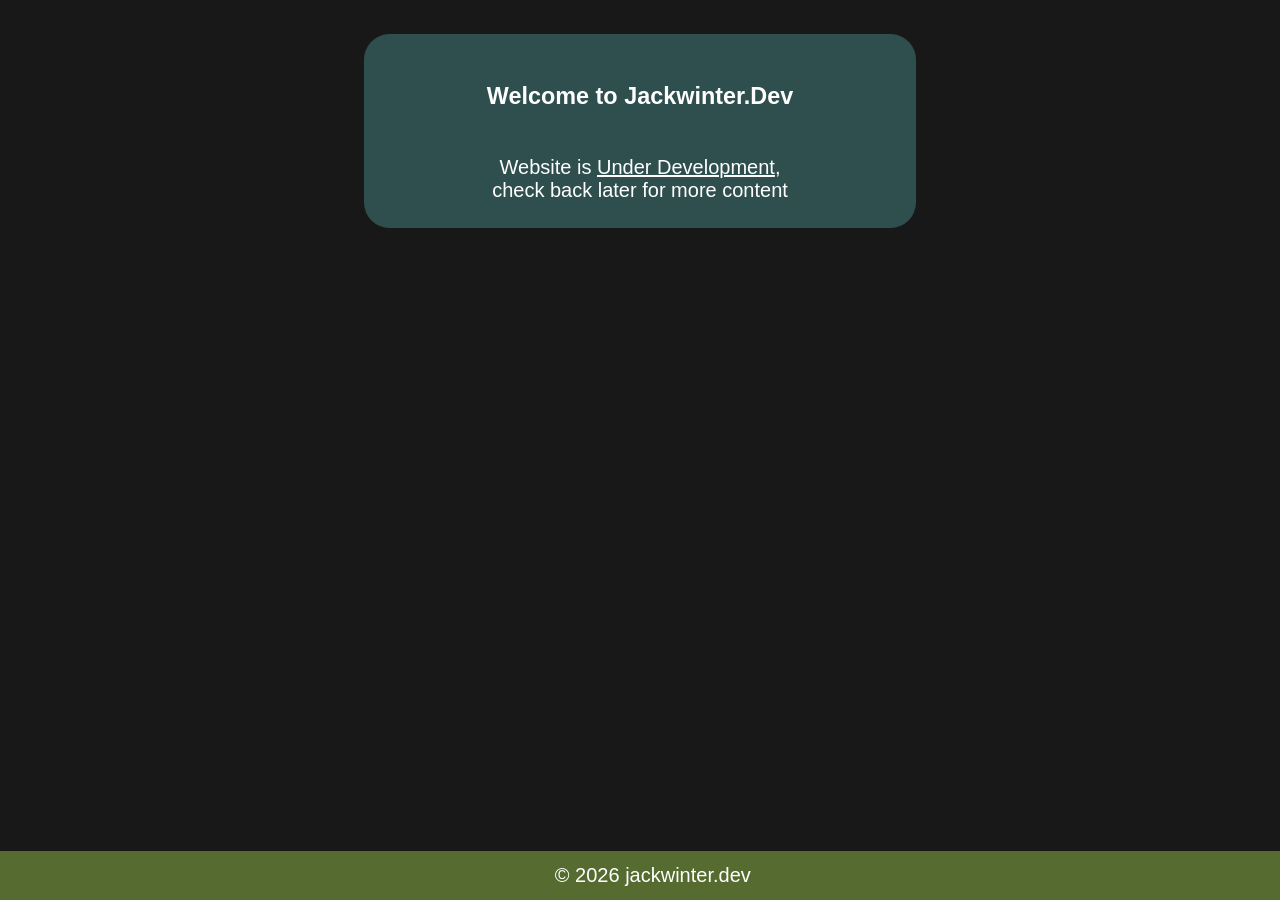
<file: index.html>
<!DOCTYPE html>
    <html>
        <head>
            <title>JW | home</title>
             <link rel="stylesheet" type = "text/css" href="style.css">
             <script src="script.js" defer>
             </script>
        </head>
        <body>

            <div class="mainText">
                <div><h3>Welcome to Jackwinter.Dev</h3></div>
                <br>
                <div>Website is <span style="text-decoration: underline;">Under Development</span>, <br>
                    check back later for more content</div>
            </div>

            <div class="footer">&copy; 2026 jackwinter.dev</div>
        </body>
    </html>
</file>
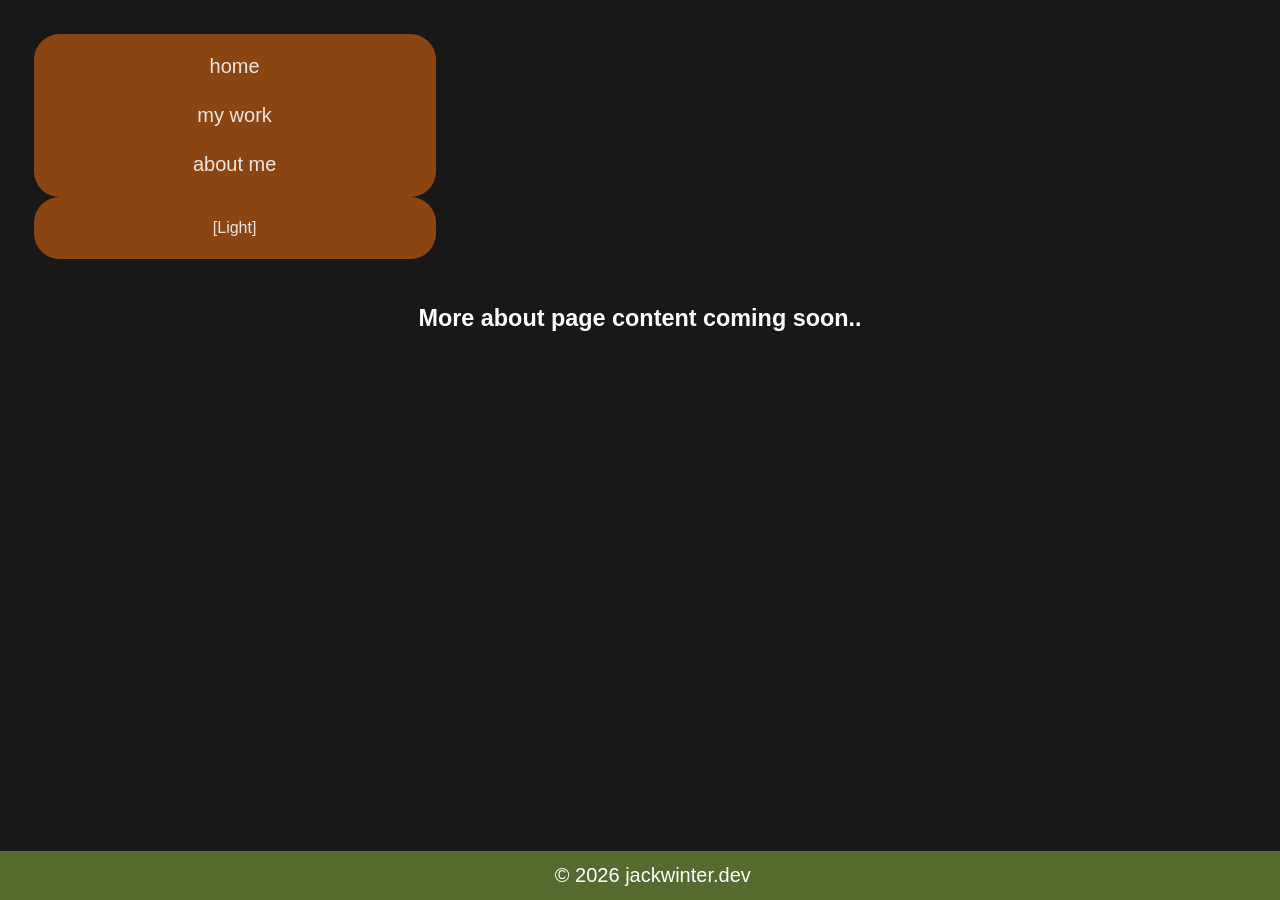
<file: about.html>
<!DOCTYPE html>
    <html>
        <head>
            <title>JW | about</title>
            <link rel="stylesheet" type = "text/css" href="style.css">
             <script src="script.js" defer>
             </script>
        </head>

        <body>

            <div class="navbar">
                <a href="index.html">home</a>
                <a href="work.html">my work</a>
                <a href="#">about me</a>
            </div>

            <div class="bgToggle">
                <a href="#" onclick="darkLightToggle()">[Light]</a>
            </div>

            <br>

            <div class="">
                <h3>More about page content coming soon..</h3>
            </div>

            <div class="footer">&copy; 2026 jackwinter.dev</div>
        </body>
    </html>
</file>
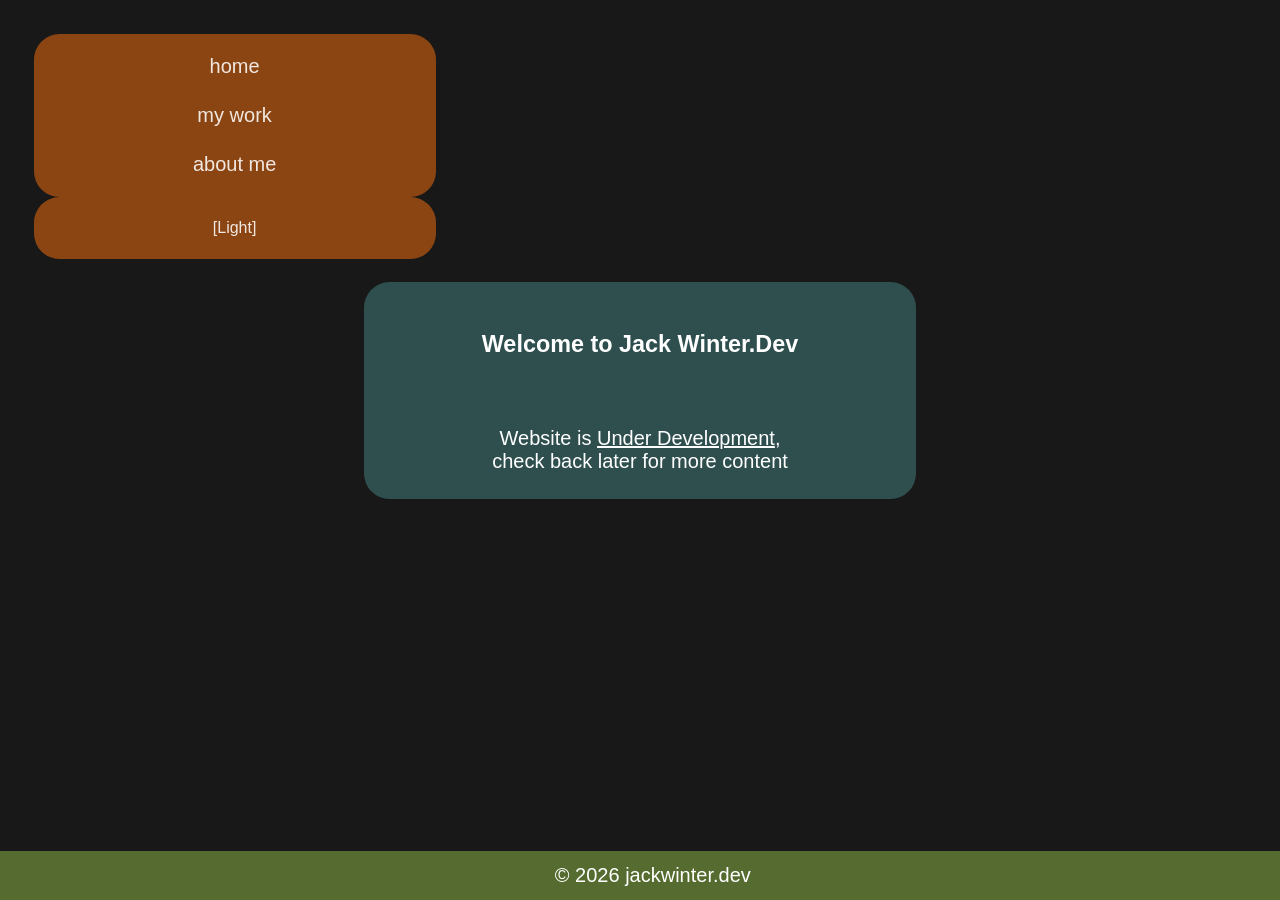
<file: indexOld.html>
<!DOCTYPE html>
    <html>
        <!-- Welcome -- more comments and code coming soon, take a look around -->
        <head>
            <title>JW | home</title>
             <link rel="stylesheet" type = "text/css" href="style.css">
             <script src="script.js" defer>
             </script>
        </head>
        <body>

            <div class="navbar">
                <a href="#">home</a>
                <a href="work.html">my work</a>
                <a href="about.html">about me</a>
            </div>

            <div class="bgToggle">
                <a href="#" onclick="darkLightLoad()">[Light]</a>
            </div>

            <br>

            <div class="mainText">
                <div><h3>Welcome to Jack Winter.Dev</h3></div>
                <div style="visibility: hidden;">Im a CS Major at the University of Arizona.</div>
                <br>
                <div>Website is <span style="text-decoration: underline;">Under Development</span>, <br>
                    check back later for more content</div>
            </div>

            <!-- <div style="display: none;">
                <h5>Thoughts on running list of what im working on rn with dates <br>
                like and patch notes list?</h5>
            </div> -->

            <div class="footer">&copy; 2026 jackwinter.dev</div>
        </body>
    </html>
</file>
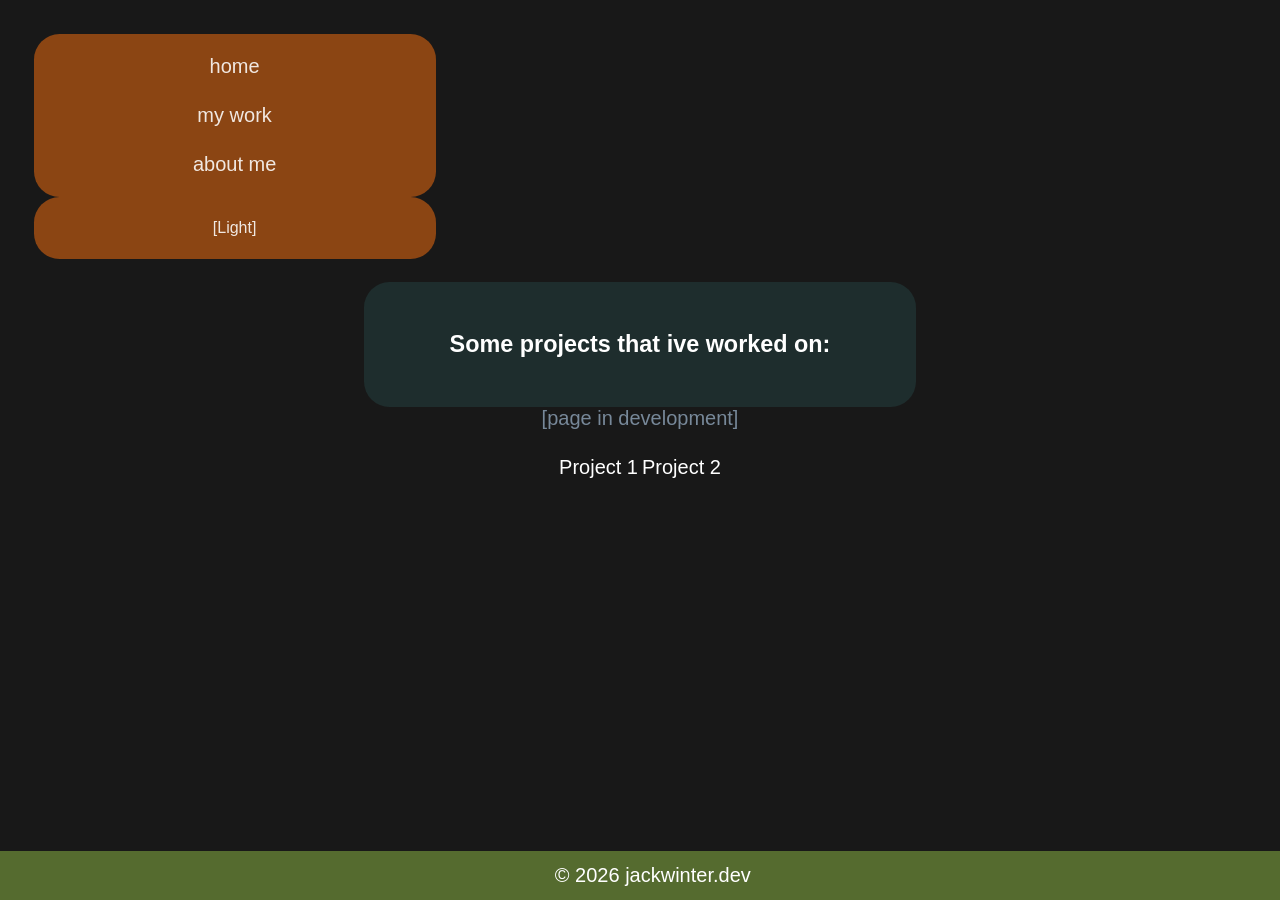
<file: work.html>
<!DOCTYPE html>
    <html>
        <head>
            <title>JW | my works</title>
            <link rel="stylesheet" type = "text/css" href="style.css">
             <script src="script.js" defer>
             </script>
        </head>

        <body>

            <div class="navbar">
                <a href="index.html">home</a>
                <a href="#">my work</a>
                <a href="about.html">about me</a>
            </div>

            <div class="bgToggle">
                <a href="#" onclick="darkLightToggle()">[Light]</a>
            </div>

            <br>
            

            <!-- Grid or table display that shows my projects is easily to 
             add more too. 
             
             and inprogress and archive / past section would be good
             -->

            <div class="workText">
                <h3>Some projects that ive worked on:</h3>
            </div>

            <div style="color: lightslategray">[page in development]</div>
            <br>

            <div class="workTable">
                <table>
                    <tr>
                        <td>Project 1</td>
                        <td>Project 2</td>
                    </tr>
                </table>
            </div>

            
            <div class="footer">&copy; 2026 jackwinter.dev</div>

        </body>
    </html>
</file>
<file: style.css>
body {
    background-color: rgba(17, 17, 17, 0.968);
    text-align: center;
    color: white;
    padding: 2vw;
    font-size: 20px;
    font-family:'Segoe UI', Tahoma, Geneva, Verdana, sans-serif;'

}

.mainText {
    padding: 2vw;
    background-color: darkslategray;
    border-radius: 2vw;
    width: 50vw;
    margin: 0 auto;
    max-width: 500px;
    /* color: white; */
}

.workText {
    padding: 2vw;
    background-color: rgb(30, 45, 45);
    border-radius: 2vw;
    width: 50vw;
    margin: 0 auto;
    max-width: 500px;
    /* check this as well */
    /* color: white; */
}

.workTable {
    /* width: 75vw;
    margin: 0 auto; */
    display: flex;
    justify-content: center;
}

.footer {
    width: 100%;
    padding: 1vw;
    background-color: darkolivegreen;
    bottom: 0;
    left: 0;
    position: fixed
}

.navbar a,
.bgToggle a{
    color: rgba(255, 255, 255, 0.873);
    padding: 1vw;
    text-decoration: none;
}

.bgToggle a {
    font-size: 16px;
}
/* How to fix?*/

.navbar a:hover,
.bgToggle a:hover {
    color: rgba(255, 255, 255, 0.873);
    padding: 1vw;
    text-decoration: underline;
}

.navbar, 
.bgToggle {
    padding: 1vh; /*changed to height */
    background-color:saddlebrown;
    border-radius: 2vw;
    width: 30vw;
    margin: left;
    max-width: 400px;
    display: grid;
    /* float: left; */
}

.navbar:hover,
.bgToggle:hover {
    background-color:rgb(118, 60, 18);
}
</file>
